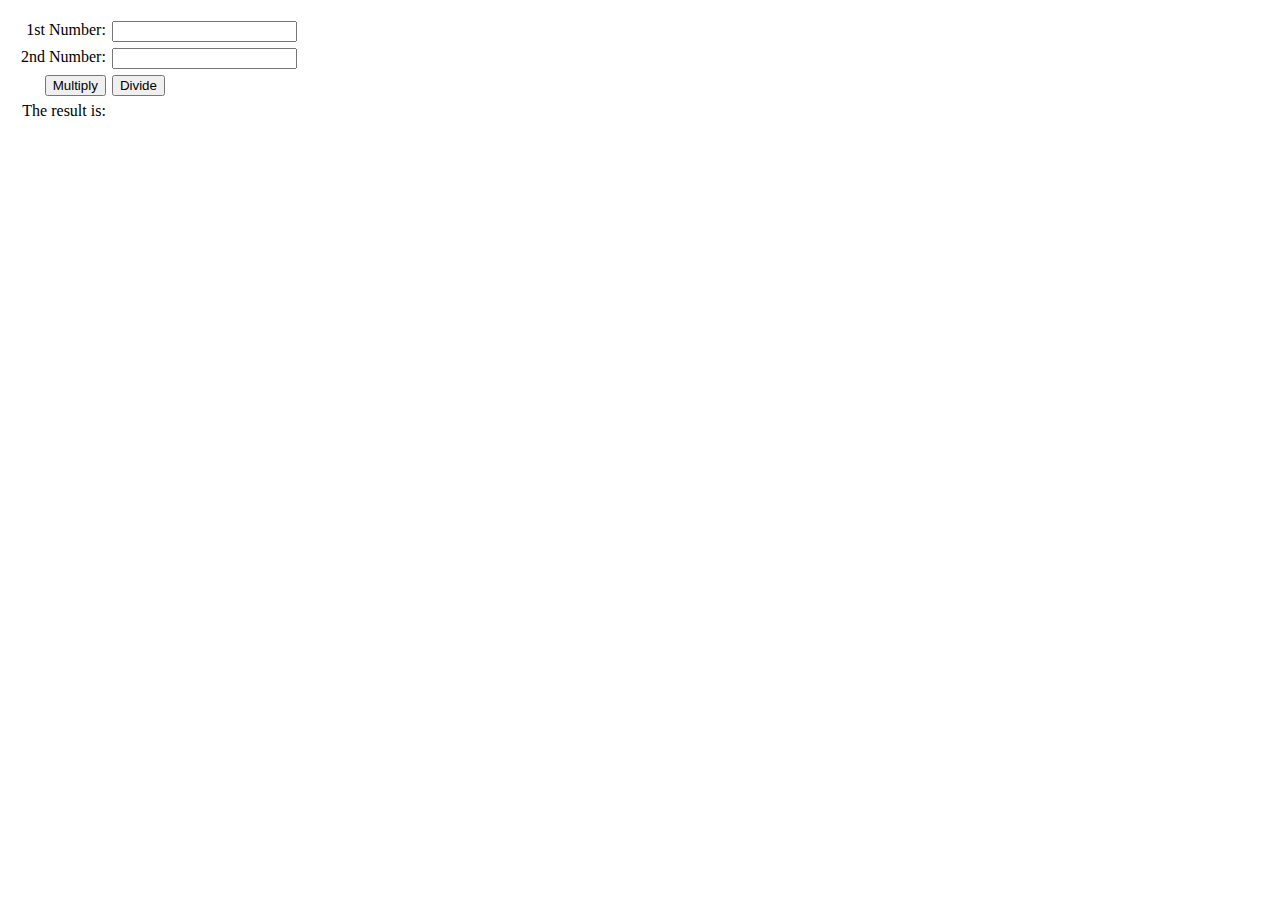
<file: Web/minicalc/index.html>
<!DOCTYPE html>
<html lang="en">
<head>
    <meta charset="UTF-8">
    <title>Mini Calc</title>
    <link rel="stylesheet" type="text/css" href="page.css">
    <script src="code.js"></script>
</head>
<body>
    <form>
        <div class="tableRow">
            <p>
                1st Number:
            </p> 
            <p>
                <input type="number" id="first">
            </p>
        </div>
        <div class="tableRow">
            <p>
                2nd Number:
            </p>
            <p> 
            <input type="number" id="second">
            </p>
        </div>
        <div class="tableRow">
           <p>
               <input type="button" id="multiply" value="Multiply">
            </p>
            <p>
            <input type="button" id="divide" value="Divide">
            </p>
        </div>
        <div class="tableRow">
            <p>The result is:</p>
            <p id="result"></p>
        </div>
    </form>
</body>
</html>
</file>
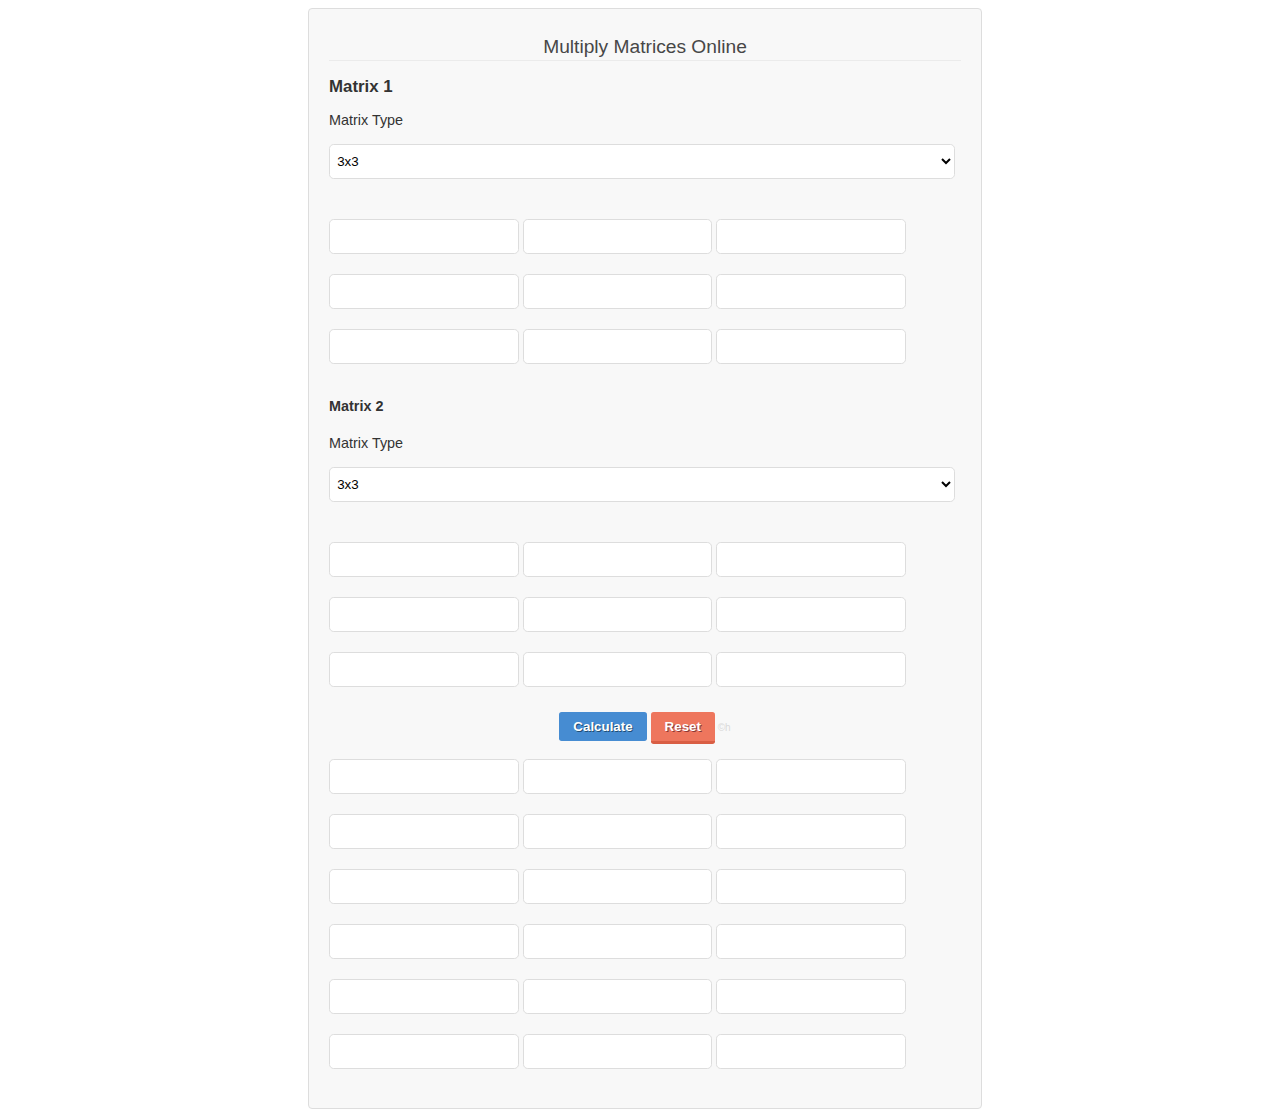
<file: Web/multmatr/wow.html>
<html>
<head>
<title>Matrix Multiplication Calculator</title>
</head>
<script src="code.js"></script>
<link rel="stylesheet" type="text/css" href="page.css">
<body>
<div class='resp_code'>
<div align='center'><h2>Multiply Matrices Online</h2></div><div class="frms" id='maindiv'>
<div class='clear'></div>
<form name=first>
<div align='left' style='margin-bottom:20px;'><h3> Matrix 1 </h3><div><label>Matrix Type</label></div><select id=amat onchange=marka()>
<option value=1>3x3</option>
<option value=2>3x2</option>
<option value=3>2x3</option>
<option value=4>3x1</option>
<option value=5>1x3</option>
<option value=6>2x2</option>
</select>
</div> <div>
<div><span><input id=a11 onkeyup=check(this)
type='text' maxlength=10> </span><span> <input id=a12
onkeyup=check(this)
type='text'> </span><span> <input id=a13 onkeyup=check(this)
type='text' maxlength=10> </span></div>
<div><span><input id=a21
onkeyup=check(this) type='text'> </span><span> <input id=a22 onkeyup=check(this)
type='text' maxlength=10> </span><span> <input id=a23 onkeyup=check(this)
type='text'> </span></div>
<div><span><input id=a31 onkeyup=check(this)
type='text' maxlength=10> </span><span> <input id=a32 onkeyup=check(this)
type='text' maxlength=10> </span><span> <input id=a33 onkeyup=check(this)
type='text' maxlength=10> </span></div></div><div><div align='left' style='margin-bottom:20px;'><h4> Matrix 2 </h4>
<div>
<label>Matrix Type </label></div><select id=bmat onchange=marka()>
<option value=1>3x3</option>
<option value=2>3x2</option>
<option value=3>2x3</option>
<option value=4>3x1</option>
<option value=5>1x3</option>
<option value=6>2x2</option></select></div>
<div><span><input id=b11 onkeyup=check(this) type='text' maxlength=10> </span>
<span> <input id=b12 onkeyup=check(this) type='text' maxlength=10> </span>
<span> <input id=b13 onkeyup=check(this) type='text' maxlength=10> </span></div>
<div><span><input id=b21 onkeyup=check(this) type='text' maxlength=10> </span>
<span> <input id=b22 onkeyup=check(this) type='text' maxlength=10> </span><span>
<input id=b23 onkeyup=check(this) type='text' maxlength=10> </span></div>
<div><span><input id=b31 onkeyup=check(this)
type='text' maxlength=10> </span><span> <input id=b32 onkeyup=check(this)
type='text' maxlength=10> </span><span> <input id=b33 onkeyup=check(this)
type='text' maxlength=10> </span></div></div><div align='center'>
<input type=button value=Calculate onclick=madd()>
<input type='reset' value=Reset><span
align='center' style="font-size: 10px;color: #dadada;" id="dumdiv">
<a href="https://www.hscripts.com" id="dum" style="font-size: 10px;color: #dadada;text-decoration:none;color: #dadada;">&copy;h</a></span></div>
<div class='result'><div>
<div><span><input id=aa11 2 type='text' readonly> </span><span> <input id=aa12 2 type='text' readonly> </span><span> <input id=aa13 2 type='text' readonly> </span></div>
<div><span><input id=aa21 2 type='text' readonly> </span><span> <input id=aa22 2 type='text' readonly> </span><span> <input id=aa23 2 type='text' readonly> </span></div>
<div><span><input id=aa31 2 type='text' readonly> </span><span> <input id=aa32 2 type='text' readonly> </span><span> <input id=aa33 2 type='text' readonly> </span></div></div><div>
<div><span><input id=ba11
type='text' readonly> </span><span> <input id=ba12
type='text' readonly> </span><span> <input id=ba13
type='text' readonly> </span></div>
<div><span><input id=ba21
type='text' readonly> </span><span> <input id=ba22
type='text' readonly> </span><span> <input id=ba23
type='text' readonly> </span></div>
<div><span><input id=ba31
type='text' readonly> </span><span> <input id=ba32
type='text' readonly> </span><span> <input id=ba33
type='text' readonly> </span></div></div>
</div>
</form>
</div>
</div>
</body>
</html>
</file>
<file: Web/minicalc/page.css>
form {
    display: table;
    padding: 10px;

}
div.tableRow {
    display: table-row;
}
div.tableRow p {
    display: table-cell;
    vertical-align: top;
    padding: 3px;
}
div.tableRow p:first-child {
    text-align: right;
}
</file>
<file: Web/multmatr/page.css>
label{float:left;padding:0 0 10px;}
h2 {border-bottom: 1px solid #ebebeb;color: #474747;font-size: 1.2em;font-weight: normal;line-height: 130%;
}
.frms
{
margin:0 auto;
-moz-border-radius:.3em;
-webkit-border-radius:.3em;
-o-border-radius:.3em;
font-family:Tahoma, Geneva, sans-serif;
color:#333;
font-size:.9em;
line-height:1.2em;
}
.frms label {font-size: 1em;
}
.frms select
{width:99% !important;
}
.frms input[type="text"],select
{
width:30%;
background:#fff;
border:#ddd 1px solid;
border-radius:.35em;
-moz-border-radius:.35em;
-webkit-border-radius:.35em;
-o-border-radius:.35em;
padding:0 .5%;
margin-top:5px;
margin-bottom:15px;
height:35px;
}
.frms input:hover,textarea:hover,select:hover
{
box-shadow:#dae1e5 0px 0px 5px;
-moz-box-shadow:#dae1e5 0px 0px 5px;
-webkit-box-shadow:#dae1e5 0px 0px 5px;
-o-box-shadow:#dae1e5 0px 0px 5px;
}
.frms input:focus,textarea:focus,select:focus
{
-webkit-box-shadow: inset 7px 4px 7px -7px rgba(0,0,0,0.42);
-moz-box-shadow: inset 7px 4px 7px -7px rgba(0,0,0,0.42);
box-shadow: inset 7px 4px 7px -7px rgba(0,0,0,0.42);
border:#9d9983 1px solid;
}
.frms input[type="button"],input[type="reset"]
{
padding:7px 14px;
font-weight:bold;
color:#fff;
cursor:pointer;
border-radius:.3em;
-moz-border-radius:.2em;
-webkit-border-radius:.2em;
-o-border-radius:.2em;
margin:10px 0;
border:none;
}
input[type="button"]
{
background:#468cd2;
border-bottom:#3277bc 3px solid;
text-shadow:#214d73 1px 1px 0px;
}
.frms input[type="reset"]
{
background:#ee765d;
border-bottom:#d95e44 3px solid;
text-shadow:#8c3736 1px 1px 0px;
}
.resp_code
{
margin:5px 10px 10px 300px;
padding:10px 20px 10px 20px;
font:normal 1em/1.3em Tahoma, Geneva, sans-serif;
color:#333;
background:#f8f8f8;
border:#ddd 1px solid;
border-radius:.25em;
overflow:auto;width:50%;
}
@media screen and (max-width: 480px)
{
.resp_code
{width:auto !important;margin:0px !important;
}
}
</file>
